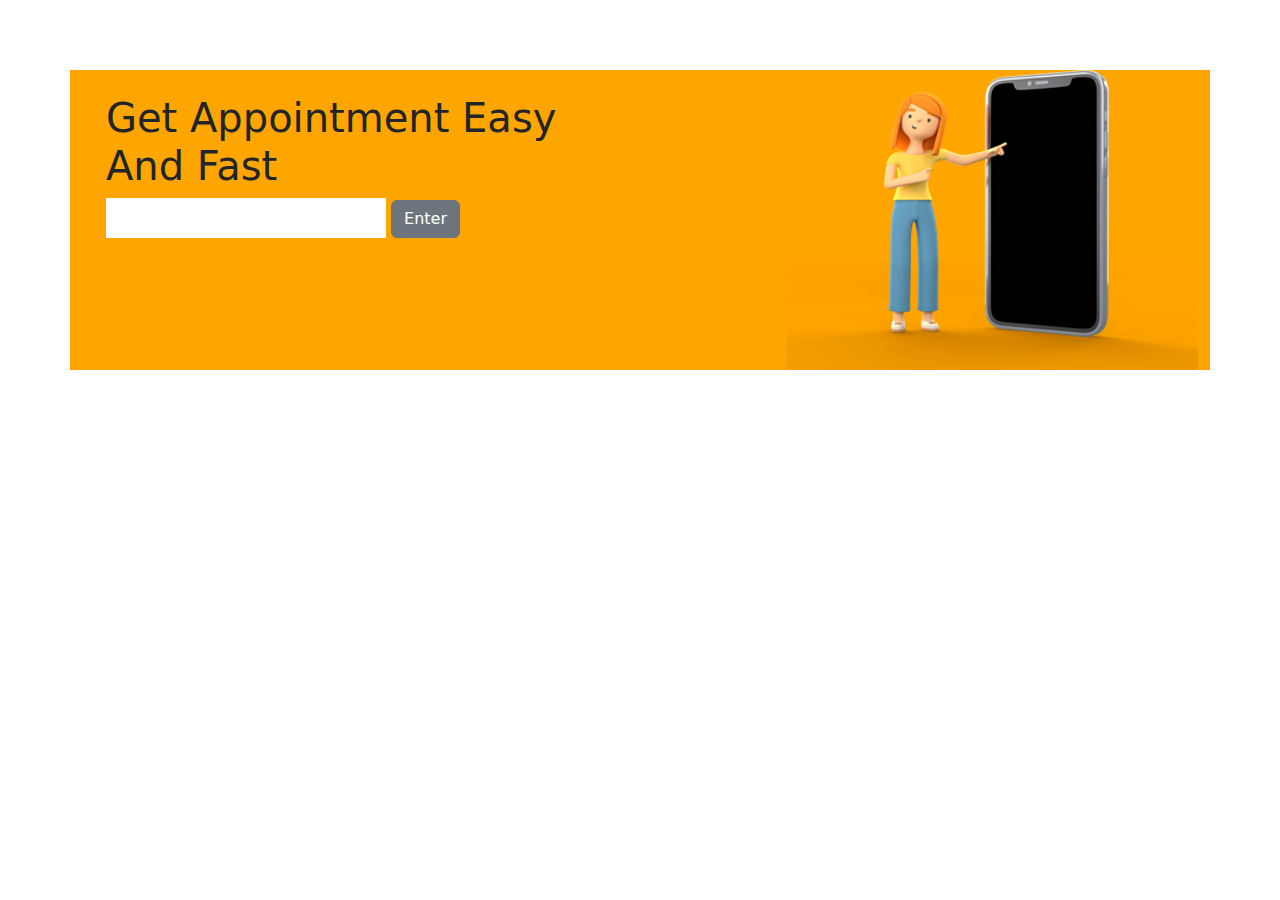
<file: banner/index.html>
<!DOCTYPE html>
<html lang="en">

<head>
    <meta charset="UTF-8">
    <meta name="viewport" content="width=device-width, initial-scale=1.0">
    <title>Document</title>
    <link href="https://cdn.jsdelivr.net/npm/bootstrap@5.3.3/dist/css/bootstrap.min.css" rel="stylesheet"
        integrity="sha384-QWTKZyjpPEjISv5WaRU9OFeRpok6YctnYmDr5pNlyT2bRjXh0JMhjY6hW+ALEwIH" crossorigin="anonymous">
    <style>
        .banner {
            /* height: 300px; */
            width: 100%;
            background-color: orange;
        }
        .input1{
            height: 40px; 
            width: 280px;
        }
        @media screen and (max-width: 992px) {
            .input1{
            height: 40px; 
            width: 200px;
        }
        }
        @media screen and (max-width: 425px) {
            .input1{
            height: 40px; 
            width: 220px;
        }
        }
        @media screen and (max-width: 375px) {
            .input1{
            height: 40px; 
            width: 180px;
        }
        }
    </style>
</head>

<body>

    <div class="container banner" style="position: relative; top: 70px;">
        <div class="row">
            <div class="col-12 col-md-6">
                <div class="parent p-4">
                    <div>
                        <h1> Get Appointment Easy <br> And Fast</h1>
                    </div>
                    <span>
                        <input type="text" class="form-control-md border-0 input1" style=""
                            id="exampleFormControlInput1">
                    </span>
                    <span>
                        <button class="btn btn-secondary btn4">Enter</button>
                    </span>
                </div>
            </div>
            <div class="col-12 col-md-6">
                <div style="display: flex; justify-content: end;">
                    <img src="web img.png" alt="">
                </div>
            </div>

        </div>
    </div>

    <script src="https://cdn.jsdelivr.net/npm/bootstrap@5.3.3/dist/js/bootstrap.bundle.min.js"
        integrity="sha384-YvpcrYf0tY3lHB60NNkmXc5s9fDVZLESaAA55NDzOxhy9GkcIdslK1eN7N6jIeHz"
        crossorigin="anonymous"></script>
</body>

</html>
</file>
